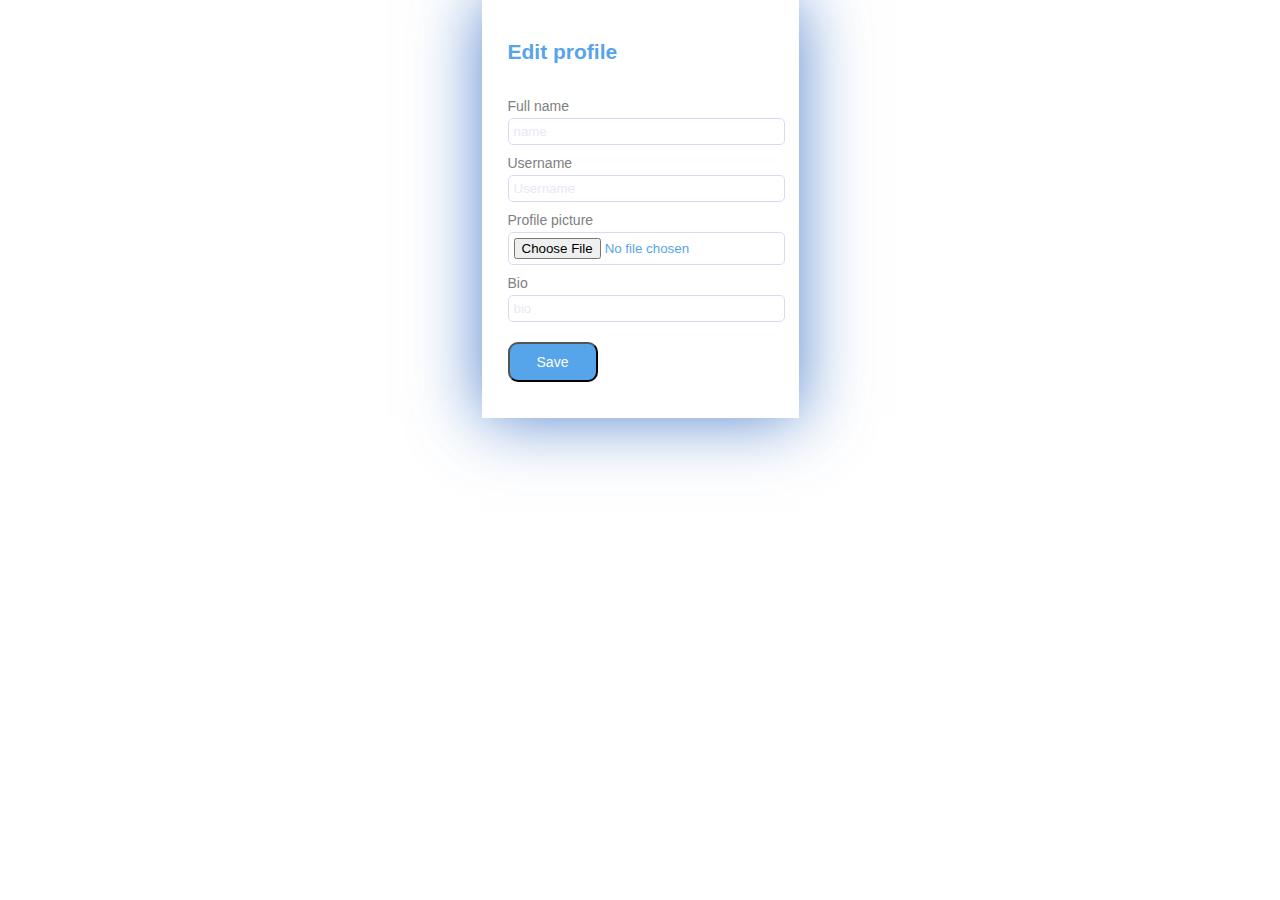
<file: edit_profile.html>
<!DOCTYPE html>
<html lang="en">

<head>
    <meta charset="UTF-8">
    <meta http-equiv="X-UA-Compatible" content="IE=edge">
    <meta name="viewport" content="width=device-width, initial-scale=1.0">
    <title>Login</title>
    <link href="/style.css" rel="stylesheet">
</head>

<body>
    <div class="container">
        <form class="form card">
            <div class="card_header">
                <h1 class="form_heading">Edit profile</h1>
            </div>
            <div class="field">
                <label for="username">Full name</label>
                <input placeholder="name" type="text" name="name" class="input">
            </div>
            <div class="field">
                <label for="username">Username</label>
                <input placeholder="Username" type="text" name="username" class="input">
            </div>
            <div class="field">
                <label for="username">Profile picture</label>
                <input type="file" name="pic" class="input" placeholder="profile pic">
            </div>
            <div class="field">
                <label for="username">Bio</label>
                <input type="text" name="pic" class="input" placeholder="bio">
            </div>
            <div class="field">
                <button class="button">Save</button>
            </div>

        </form>

    </div>


</body>

</html>

</html>
</file>
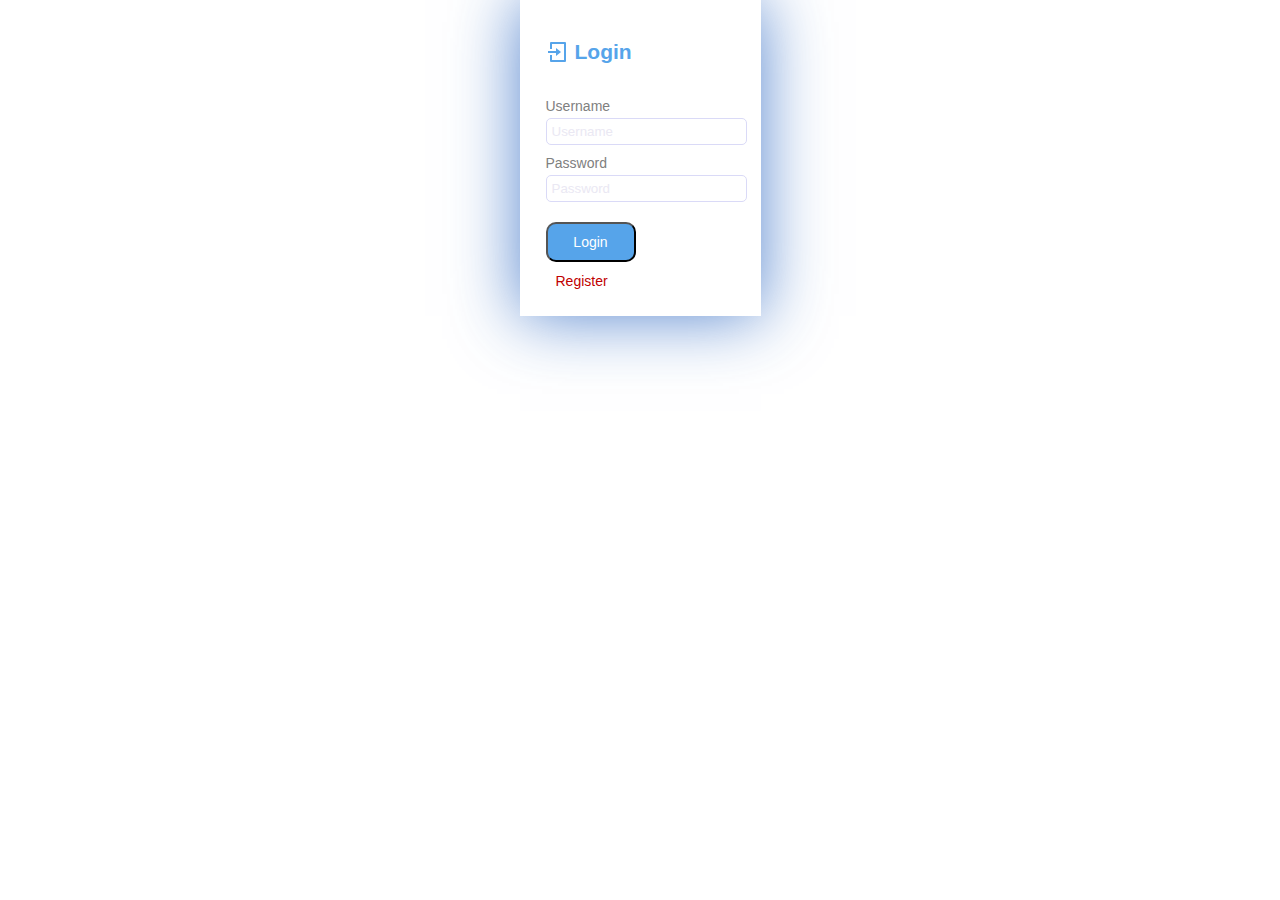
<file: login.html>
<!DOCTYPE html>
<html lang="en">

<head>
    <meta charset="UTF-8">
    <meta http-equiv="X-UA-Compatible" content="IE=edge">
    <meta name="viewport" content="width=device-width, initial-scale=1.0">
    <title>Login</title>
    <link href="/style.css" rel="stylesheet">
</head>

<body>
    <div class="container">
        <form class="form card">
            <div class="card_header">
                <svg height="24" width="24" viewBox="0 0 24 24" xmlns="http://www.w3.org/2000/svg">
                    <path d="M0 0h24v24H0z" fill="none"></path>
                    <path d="M4 15h2v5h12V4H6v5H4V3a1 1 0 0 1 1-1h14a1 1 0 0 1 1 1v18a1 1 0 0 1-1 1H5a1 1 0 0 1-1-1v-6zm6-4V8l5 4-5 4v-3H2v-2h8z" fill="currentColor"></path>
                  </svg>
                <h1 class="form_heading">Login</h1>
            </div>
            <div class="field">
                <label for="username">Username</label>
                <input id="username" placeholder="Username" type="text" name="username" class="input">
            </div>
            <div class="field">
                <label for="password">Password</label>
                <input id="password" placeholder="Password" type="password" name="user_password" class="input">
            </div>
            <div class="field">
                <button class="button">Login</button>
            </div>
            <div>
                <a class="rl" href="./register.html">Register</a>
            </div>
        </form>

    </div>


</body>

</html>

</html>
</file>
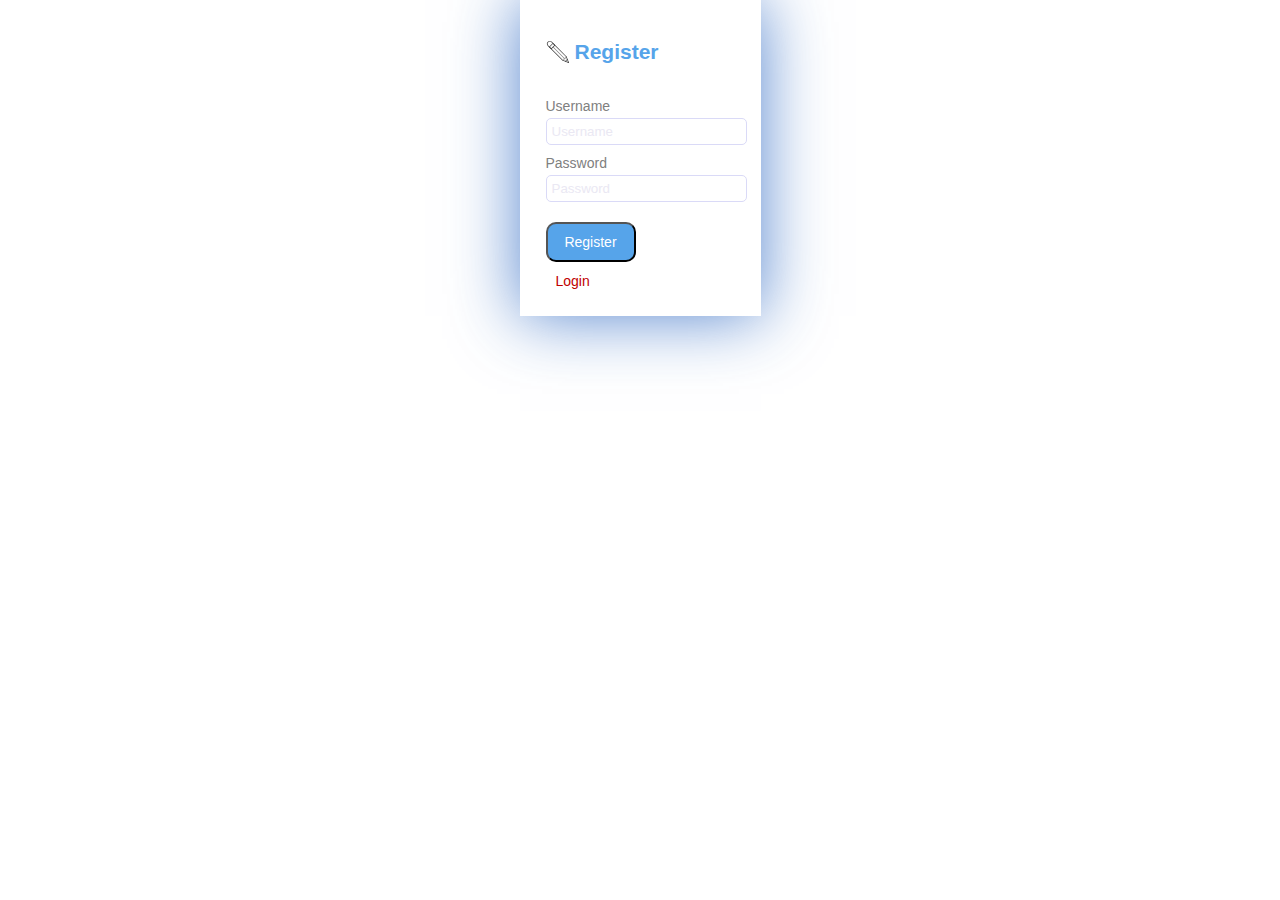
<file: register.html>
<!DOCTYPE html>
<html lang="en">

<head>
    <meta charset="UTF-8">
    <meta http-equiv="X-UA-Compatible" content="IE=edge">
    <meta name="viewport" content="width=device-width, initial-scale=1.0">
    <title>Signup</title>
    <link href="/style.css" rel="stylesheet">
</head>

<body>
    <div class="container">

        <div class="card">
            <form class="form ">
                <div class="card_header">
                    <svg xmlns="http://www.w3.org/2000/svg" width="24" height="22" viewBox="0 0 1706.695 1706.568">
                        <g id="Layer_x0020_1" transform="translate(-646.648 -646.78)">
                          <path id="Path_232" data-name="Path 232" d="M1854.94,2113.73a26.554,26.554,0,0,0,16.03,50.63c32.26-10.3,106.22-45.65,107.26-46.15l.03.06a26.676,26.676,0,0,0,15.1-23.84l5.45-80.94,95.72-17.06h.09a26.657,26.657,0,0,0,20.44-17.29L2163.2,1874a26.57,26.57,0,0,0-48.33-22.09l-43.25,94.46-101.61,18.11a26.687,26.687,0,0,0-22.98,24.63l.04.02-5.91,87.74c-22.34,10.45-65.72,30.31-86.25,36.87Z" fill="gray"/>
                          <path id="Path_233" data-name="Path 233" d="M711.42,711.41h0c43.1-43.1,100-64.64,156.92-64.63s113.8,21.56,156.88,64.63h0L2157.91,1844.1h0a26.56,26.56,0,0,1,6.35,10.15l187.1,462.43h.03a26.662,26.662,0,0,1-35.8,34.25l-462.62-187.18-.01.03a26.461,26.461,0,0,1-9.29-6.3L711.41,1025.22a222.46,222.46,0,0,1,0-313.81Zm37.71,37.7h0a169.155,169.155,0,0,0,0,238.39L1878.04,2116.41l400.38,162-162-400.38L987.51,749.12h0a168.936,168.936,0,0,0-238.38-.01Z" fill="#333"/>
                          <path id="Path_234" data-name="Path 234" d="M2064.31,2227.53a26.606,26.606,0,1,0,52.71,7.29,138.6,138.6,0,0,1,117.81-117.81,26.606,26.606,0,1,0-7.29-52.71,191.374,191.374,0,0,0-163.23,163.23Z" fill="#333"/>
                          <path id="Path_235" data-name="Path 235" d="M1136.3,1098.57a26.665,26.665,0,0,0-37.71,37.71l864.85,864.85a26.665,26.665,0,0,0,37.71-37.71Z" fill="gray"/>
                          <path id="Path_236" data-name="Path 236" d="M812.19,1087.63l275.77-275.77h0a26.683,26.683,0,0,1,37.72,0l.32.33,148.35,148.34h0a26.683,26.683,0,0,1,0,37.72l-.33.32L998.25,1274.35h0a26.683,26.683,0,0,1-37.72,0l-.32-.33L811.86,1125.67h0a26.683,26.683,0,0,1,0-37.72l.33-.32Zm294.63-219.21L868.43,1106.81l110.96,110.96,238.39-238.39L1106.82,868.42Z" fill="#333"/>
                        </g>
                      </svg>

                    <h1 class="form_heading">Register</h1>
                </div>
                <div class="field">
                    <label for="username">Username</label>
                    <input id="username" placeholder="Username" type="text" name="username" class="input">
                </div>
                <div class="field">
                    <label for="password">Password</label>
                    <input id="password" placeholder="Password" type="password" name="user_password" class="input">
                </div>
                <div class="field">
                    <button class="button">Register</button>
                </div>
                <div>
                    <a class="rl" href="./login.html">Login</a>
                </div>
            </form>

        </div>
    </div>


</body>

</html>

</html>
</file>
<file: style.css>
:root {
    --primary-color: #41978a;
    --secondary-color: #56a4ea;
    --rare-color: #73ddee;
    --background-color: white;
    --background-color-alt: #eae8f3;
    --dark: black;
}

body {
    margin: 0 0 0 0;
    background-color: var(--background-color);
    font-family: "Segoe UI", Tahoma, Geneva, Verdana, sans-serif;
}

.container {
    display: flex;
    align-items: center;
    justify-content: center;
}

.card {
    max-width: 300px;
    max-height: 450px;
    background: var(--background-color);
    border: 1px solid white;
    box-shadow: 0px 0px 64px rgba(28, 92, 189, 0.75);
}

@media only screen and (max-width: 750px) {
    .card {
        width: 100ch;
        height: 100vh;
    }
}

.form {
    padding: 25px;
}

.card_header {
    display: flex;
    align-items: center;
}

.card svg {
    color: var(--secondary-color);
    margin-bottom: 20px;
    margin-right: 5px;
}

.form_heading {
    padding-bottom: 20px;
    font-size: 21px;
    color: var(--secondary-color);
}

.field {
    padding-bottom: 10px;
}

.input {
    border-radius: 5px;
    background-color: var(--background-color);
    padding: 5px;
    width: 100%;
    color: var(--secondary-color);
    border: 1px solid #dadaf7;
}

.input:focus-visible {
    outline: 1px solid var(--secondary-color);
}

.input::placeholder {
    color: var(--background-color-alt);
}

label {
    color: gray;
    font-size: 14px;
    display: block;
    padding-bottom: 4px;
}

.field button {
    background-color: var(--secondary-color);
    margin-top: 10px;
    border-radius: 10px;
    font-size: 14px;
    padding: 7px 12px;
    height: 40px;
    width: 90px;
    font-weight: 500;
    color: white;
    -webkit-border-radius: 10px;
    -moz-border-radius: 10px;
    -ms-border-radius: 10px;
    -o-border-radius: 10px;
}

.field button:hover {
    background-color: rgb(0, 76, 240);
    cursor: pointer;
}

.rl {
    margin-left: 10px;
    color: rgb(192, 0, 0);
    text-decoration: none;
    font-size: 14px;
}

.chats {
    padding: 10px 15px 15px 15px;
    display: flex;
    flex-direction: column;
    color: var(--dark);
    padding: 15px 10px 15px 0;
    gap: 15px;
}

.chats-header {
    padding-left: 10px;
    display: flex;
    justify-content: space-between;
    font-size: larger;
    font-weight: bold;
}

.account-setting svg {
    width: 28px;
    height: 28px;
}

.search-chats {
    padding-left: 10px;
}

.search-chats input {
    border-radius: 20px;
    border: 1px solid var(--secondary-color);
    padding-left: 40px;
    width: 90%;
    height: 35px;
    -webkit-border-radius: 20px;
    -moz-border-radius: 20px;
    -ms-border-radius: 20px;
    -o-border-radius: 20px;
}

.search-chats svg {
    position: absolute;
    padding-left: 13px;
    padding-top: 10px;
    height: 24px;
    width: 24px;
}

.search-chats input:focus {
    outline: var(--secondary-color);
}

.chats-list {
    padding-left: 10px;
    display: flex;
    flex-direction: column;
    gap: 10px;
    overflow-y: scroll;
}

.chat {
    display: flex;
    flex-direction: row;
    align-items: center;
    flex-wrap: nowrap;
    gap: 20px;
    max-height: 65px;
}

.chat a {
    text-decoration: none;
}

.chat-photo {
    border: 2px solid var(--secondary-color);
    padding: 2px 2px 2px 2px;
    border-radius: 50%;
    display: flex;
    align-items: center;
    justify-content: center;
    width: 55px;
    height: 55px;
    -webkit-border-radius: 50%;
    -moz-border-radius: 50%;
    -ms-border-radius: 50%;
    -o-border-radius: 50%;
}

.chat-photo img {
    width: 100%;
    height: 100%;
    border-radius: 50%;
    object-fit: cover;
    -webkit-border-radius: 50%;
    -moz-border-radius: 50%;
    -ms-border-radius: 50%;
    -o-border-radius: 50%;
}

.chat-info {
    float: left;
    width: 70%;
    color: var(--dark);
}

.name-message {
    display: block;
    font-size: 18px;
}

.name-message div {
    font-size: smaller;
    color: gray;
}

.chat-time {
    float: right;
    display: flex;
    justify-content: flex-end;
    font-size: smaller;
    color: var(--dark);
}

.profile-card {
    font-size: 23px;
    width: 100ch;
    height: 100vh;
    display: flex;
    flex-direction: column;
    align-items: center;
    gap: 15px;
    color: var(--secondary-color);
}

.profile-header {
    height: 250px;
}

.profile-card .back-arrow {
    align-self: flex-start;
    margin-left: 5px;
}

.profile-card .back-arrow svg {
    height: 25px;
    width: 25px;
}

.profile-pic {
    height: 200px;
    width: 200px;
    display: flex;
    justify-content: center;
    align-items: center;
    border: 3px solid var(--secondary-color);
    border-radius: 50%;
    padding: 2px 2px 2px 2px;
    -webkit-border-radius: 50%;
    -moz-border-radius: 50%;
    -ms-border-radius: 50%;
    -o-border-radius: 50%;
}

.profile-pic img {
    width: 100%;
    height: 100%;
    object-fit: cover;
    border-radius: 50%;
}

.profile-info {
    align-self: flex-start;
    margin-left: 20px;
}

.profile-info .username {
    font-weight: bold;
}

.edit-profile {
    align-self: flex-end;
    margin-right: 20px;
}

.edit-profile a {
    text-decoration: none;
    font-size: 15px;
    color: red;
}

.chat-container {
    overflow: hidden;
    display: flex;
    flex-direction: column;
    gap: 10px;
    background-color: var(--primary-color);
    color: var(--background-color);
}

.chat-header {
    height: 15%;
    padding: 5px 10px 5px;
    display: flex;
    flex-direction: row;
    flex-wrap: nowrap;
    justify-content: space-between;
    align-items: center;
    text-align: center;
}

.chat-header .back-arrow svg {
    height: 22px;
    width: 22px;
}

.chat-header .back-arrow {
    display: flex;
    justify-content: center;
    align-items: center;
    height: 22px;
    width: 22px;
}

.chat-header .name {
    font-size: 20px;
}

.chat-header .status {
    font-size: smaller;
}

.chat-photo {
    width: 40px;
    height: 40px;
}

.chat-photo img {
    width: 100%;
    height: 100%;
    object-fit: cover;
}

.chat-area {
    padding: 10px 7px;
    display: flex;
    flex-direction: column;
    width: 100%;
    height: 70%;
    gap: 5px;
    background-color: var(--background-color);
    border-top-left-radius: 15px;
    border-top-right-radius: 15px;
}

.messages {
    padding: 10px 10px 10px 10px;
    font-size: 20px;
    max-width: 60%;
    border-radius: 15px;
    -webkit-border-radius: 15px;
    -moz-border-radius: 15px;
    -ms-border-radius: 15px;
    -o-border-radius: 15px;
}

.sent {
    background-color: var(--secondary-color);
    color: var(--background-color);
    align-self: flex-end;
    border-end-end-radius: 0px !important;
    margin-right: 15px;
}

.received {
    border: 1px solid var(--secondary-color);
    color: var(--dark);
    align-self: flex-start;
    border-end-start-radius: 0px !important;
}

.write-message {
    position: fixed;
    bottom: 10px;
    width: 100%;
    display: flex;
    justify-content: center;
}

.write-message input {
    border-radius: 20px;
    border: 1px solid var(--secondary-color);
    padding-left: 40px;
    width: 800%;
    height: 40px;
    -webkit-border-radius: 20px;
    -moz-border-radius: 20px;
    -ms-border-radius: 20px;
    -o-border-radius: 20px;
}
</file>
